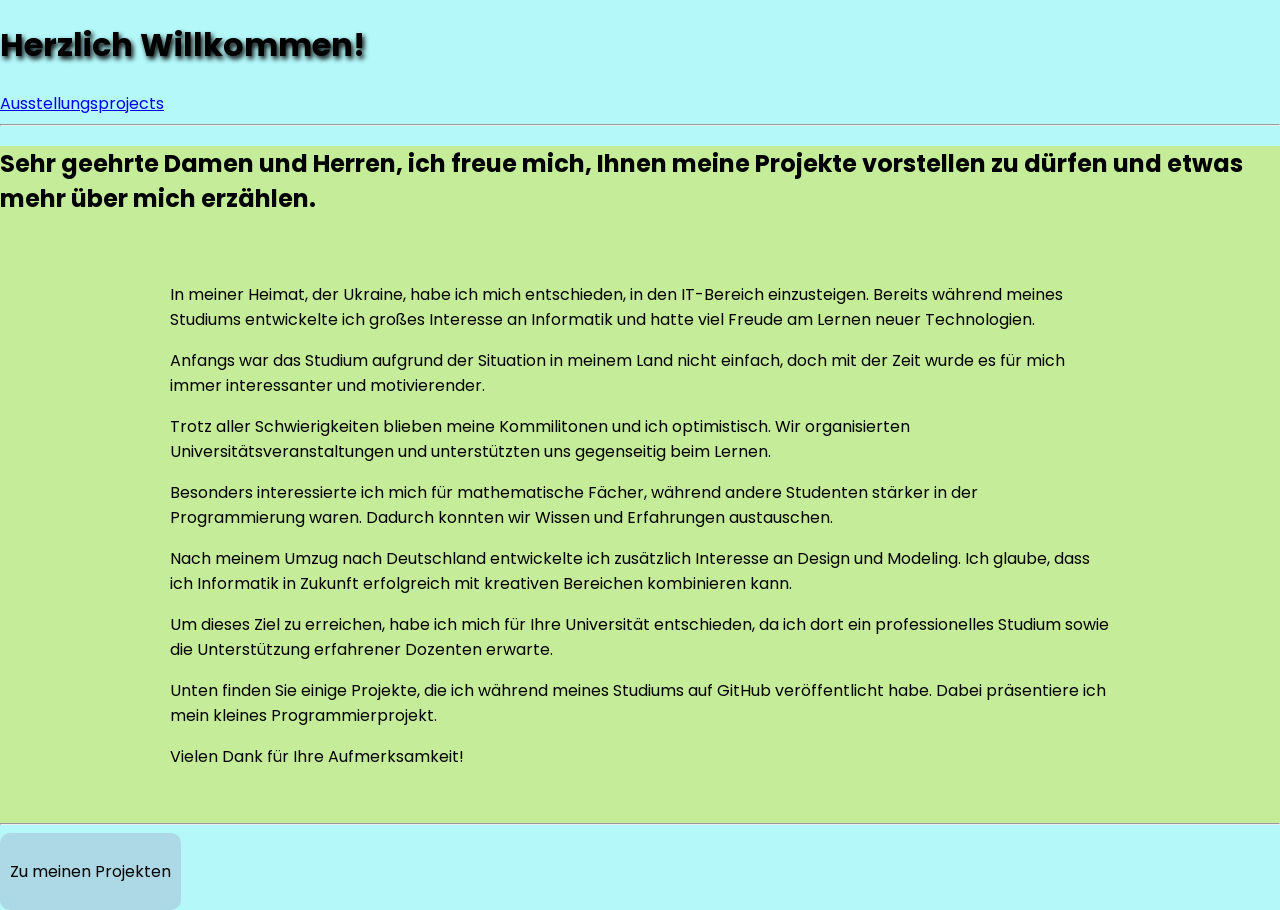
<file: index.html>
<!DOCTYPE html>
<html lang="en">
<head>
    <meta charset="UTF-8">
    <meta name="viewport" content="width=device-width, initial-scale=1.0">
    <title>Meine Seite</title>
    <link rel="icon" type="image/png" href="images/UKR.png">
    <link rel="preconnect" href="https://fonts.googleapis.com">
    <link href="https://fonts.googleapis.com/css2?family=Poppins:wght@300;400;600&display=swap" rel="stylesheet">
    <link rel="stylesheet" href="style.css">
</head>
<body style="background-color: rgb(180, 248, 250);">
    <header>
        <h1>Herzlich Willkommen!</h1>
        <div id="box"></div> 
        <a href="Hauptseite.html">Ausstellungsprojects</a><hr>  
    </header>

    <main style="background-color: rgb(197, 236, 152);">
        <h2>
        Sehr geehrte Damen und Herren, ich freue mich, Ihnen meine Projekte vorstellen zu dürfen und etwas mehr über mich erzählen.<br>
        </h2>
            <div class="container">

                <p>
                In meiner Heimat, der Ukraine, habe ich mich entschieden, in den IT-Bereich einzusteigen. Bereits während meines Studiums entwickelte ich großes Interesse an Informatik und hatte viel Freude am Lernen neuer Technologien.
                </p>
                <p>
                Anfangs war das Studium aufgrund der Situation in meinem Land nicht einfach, doch mit der Zeit wurde es für mich immer interessanter und motivierender.
                </p>
                <p>
                Trotz aller Schwierigkeiten blieben meine Kommilitonen und ich optimistisch. Wir organisierten Universitätsveranstaltungen und unterstützten uns gegenseitig beim Lernen.
                </p>
                <p>
                Besonders interessierte ich mich für mathematische Fächer, während andere Studenten stärker in der Programmierung waren. Dadurch konnten wir Wissen und Erfahrungen austauschen.
                </p>
                <p>
                Nach meinem Umzug nach Deutschland entwickelte ich zusätzlich Interesse an Design und Modeling. Ich glaube, dass ich Informatik in Zukunft erfolgreich mit kreativen Bereichen kombinieren kann.
                </p>
                <p>
                Um dieses Ziel zu erreichen, habe ich mich für Ihre Universität entschieden, da ich dort ein professionelles Studium sowie die Unterstützung erfahrener Dozenten erwarte.
                </p>
                <p>
                Unten finden Sie einige Projekte, die ich während meines Studiums auf GitHub veröffentlicht habe. Dabei präsentiere ich mein kleines Programmierprojekt.
                </p>
                <p>
                Vielen Dank für Ihre Aufmerksamkeit!
                </p>
            </div>
       
        <script>
            function newPage(){
                document.getElementById("address").innerHTML = "Umadressierung";
            }
        </script>
        <script>
            function newPage(){
                document.getElementById("mygame").innerHTML = "Umadressierung";
            }
        </script>
        <hr>
    </main>
    <footer>
        <a href="Hauptseite.html" 
   style="
   text-decoration: none;
   color: black;
   display: inline-block;
   padding: 10px;
   background-color: lightblue;
   border-radius: 10px;
   ">

    <p id="address">Zu meinen Projekten</p>

        </a>
    </footer>
</body> 
</html>
</file>
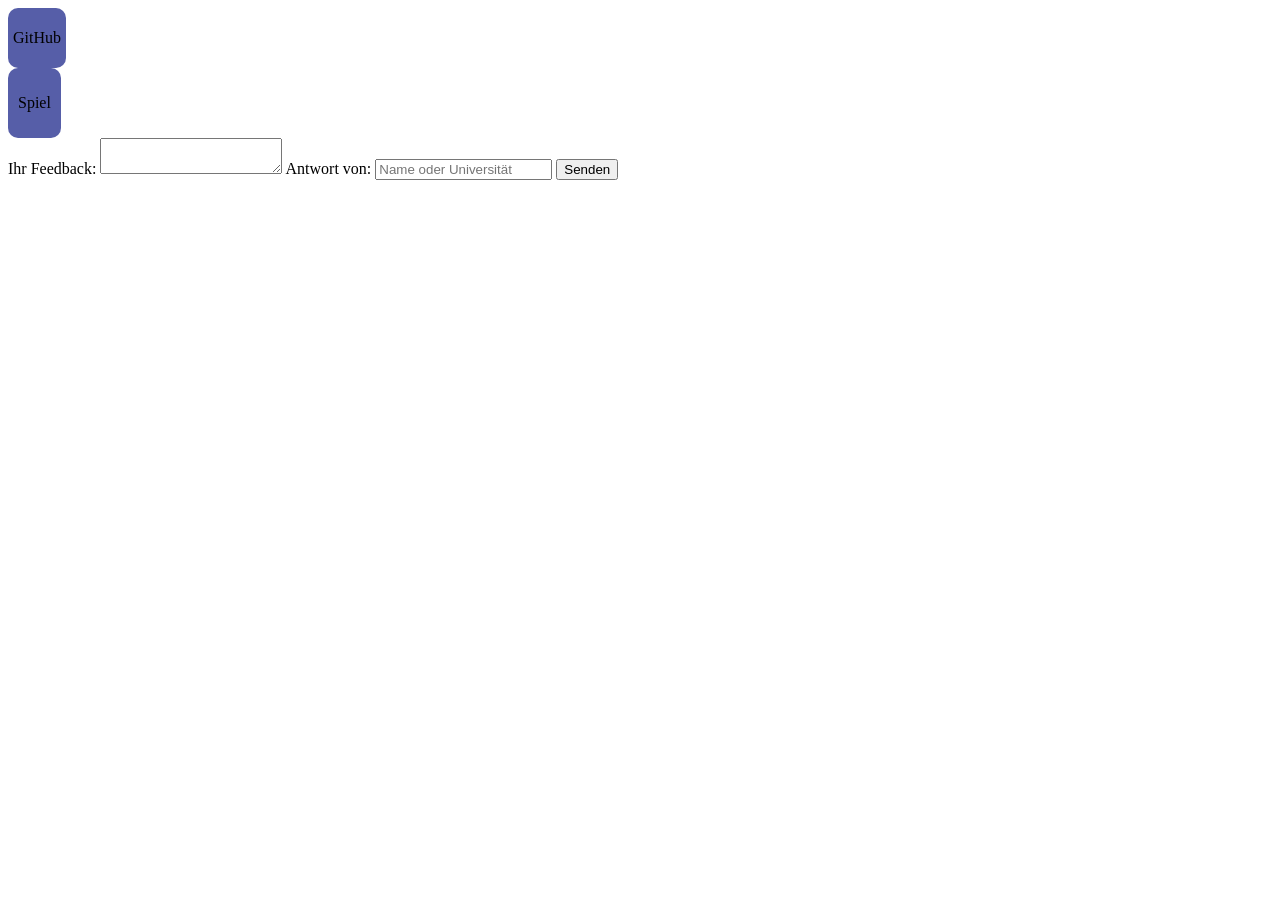
<file: Hauptseite.html>
<!DOCTYPE html>
<html lang="en">
<head>
    <meta charset="UTF-8">
    <meta name="viewport" content="width=device-width, initial-scale=1.0">
    <title>Meine Hauptseite</title>
</head>
<header>
          <a href="https://github.com/LeeTaem1n?tab=repositories" 
   style="
   text-decoration: none;
   color: black;
   display: inline-block;
   padding: 5px;
   background-color: rgb(86, 94, 168);
   border-radius: 10px;
   margin: auto">

    <p id="address">GitHub</p>

        </a>  
</header>
<main>
        <a href="TicTacToe.html" 
   style="
   text-decoration: none;
   color: black;
   display: inline-block;
   padding: 10px;
   background-color: rgb(86, 94, 168);
   border-radius: 10px;
   margin: auto">

    <p id="mygame">Spiel</p>
        </a>  
</main>
<footer>
  <footer class="footer">
    <form action="https://formspree.io/f/mgodqbop" method="POST">
    <label>Ihr Feedback:</label>
    <textarea 
        name="feedback"
        placeholder="Wunsch oder Bewertung">
    </textarea>

    <label>Antwort von:</label>
    <input 
        type="text"
        name="sender"
        placeholder="Name oder Universität">

    <button type="submit">
        Senden
    </button>

</form>
</footer>
</footer>
</html>
</file>
<file: style.css>
h1{
    text-shadow: 2px 3px 5px;
}
.footer{
    display: flex;
    justify-content: center;
    align-items: center;
    padding: 40px;
    background-color: #111;
}
body{
    font-family: 'Poppins', sans-serif;
}
.container{
    max-width: 1000px;
    margin: auto;
    padding: 30px;
}

.feedback-form{
    display: flex;
    flex-direction: column;
    width: 400px;
    padding: 30px;
    border: 2px dashed white;
    border-radius: 15px;
    background-color: #1e1e1e;
    color: white;
    gap: 15px;
}

.feedback-form h2{
    text-align: center;
    margin-bottom: 10px;
}

.feedback-form input,
.feedback-form textarea{
    padding: 12px;
    border: none;
    border-radius: 10px;
    font-size: 16px;
    outline: none;
}

.feedback-form textarea{
    resize: none;
}

.feedback-form button{
    padding: 12px;
    border: none;
    border-radius: 10px;
    background-color: rgb(94, 133, 240);
    color: white;
    font-size: 18px;
    cursor: pointer;
    transition: 0.3s;
}
.feedback-form button:hover{
    background-color: rgb(60, 98, 199);
    transform: scale(1.03);
}

*, *::after, *::before {
    box-sizing: border-box;
}
:root{
    --cell-size: 100px;
    --mark-size: calc(var(--cell-size)*0.9);
}
body{
    margin: 0;
}
.board{
    width: 100vw;
    height: 100vh;
    display: grid;
    justify-content: center;
    align-content: center;
    justify-items: center;
    align-items: center;
    grid-template-columns: repeat(3, auto);
}
.cell{
    width: var(--cell-size);
    height:  var(--cell-size);
    border: 1px solid black;
    display: flex;
    justify-content: center;
    align-items: center;
    position: relative;
    cursor: pointer;
}
.cell:first-child,
.cell:nth-child(2),
.cell:nth-child(3){
    border-top: none;
}
.cell:nth-child(3n+1) {
    border-left: none;
}
.cell:nth-child(3n+3) {
    border-right: none;
}
.cell:last-child,
.cell:nth-child(8),
.cell:nth-child(7) {
    border-bottom: none;
}
.cell.x,
.cell.circle{
cursor: not-allowed;
}

.cell.x::before,
.cell.x::after,
.cell.circle::before{
    background-color: black;
}

.board.x .cell:not(.x):not(.circle):hover::before,
.board.x .cell:not(.x):not(.circle):hover::after,
.board.circle .cell:not(.x):not(.circle):hover::before{
background-color:lightgrey;
}


.cell.x::before,
.cell.x::after,
.board.x .cell:not(.x):not(.circle):hover::before,
.board.x .cell:not(.x):not(.circle):hover::after{
content:'';
position: absolute;
width: calc(var(--mark-size)*.15);
height:var(--mark-size);
}
.cell.x::before,
.board.x .cell:not(.x):not(.circle):hover::before{
    transform: rotate(45deg);    
}
.cell.x::after,
.board.x .cell:not(.x):not(.circle):hover::after{
    transform: rotate(-45deg);    
}
.cell.circle::before,
.cell.circle::after,
.board.circle .cell:not(.x):not(.circle):hover::before,
.board.circle .cell:not(.x):not(.circle):hover::after{
content:'';
position: absolute;
border-radius: 50%;
}
.cell.circle::before,
.board.circle .cell:not(.x):not(.circle):hover::before{
 width: var(--mark-size);
 height: var(--mark-size);
    
}
.cell.circle::after,
.board.circle .cell:not(.x):not(.circle):hover::after{
    width: calc(var(--mark-size)*.7);
    height: calc(var(--mark-size)*.7);
    background-color: white;
}

.winning-message{
    display: none; 
    position: fixed; 
    top: 0;
    left: 0;
    right: 0;
    bottom: 0;
    background-color:rgba(0, 0, 0, .9) ;
    justify-content: center;
    align-items: center;
    color: white;
    font-size: 6rem;
    flex-direction: column;
}
.winning-message button{
    font-size: 3rem;
    background-color: white;
    border: 2px solid black;
    padding: .25em .10em ;
    cursor: pointer;
}
.winning-message button:hover {
background-color: black;
color: white;
border-color: white;    
}
.winning-message.show {
  display: flex;  
}
</file>
